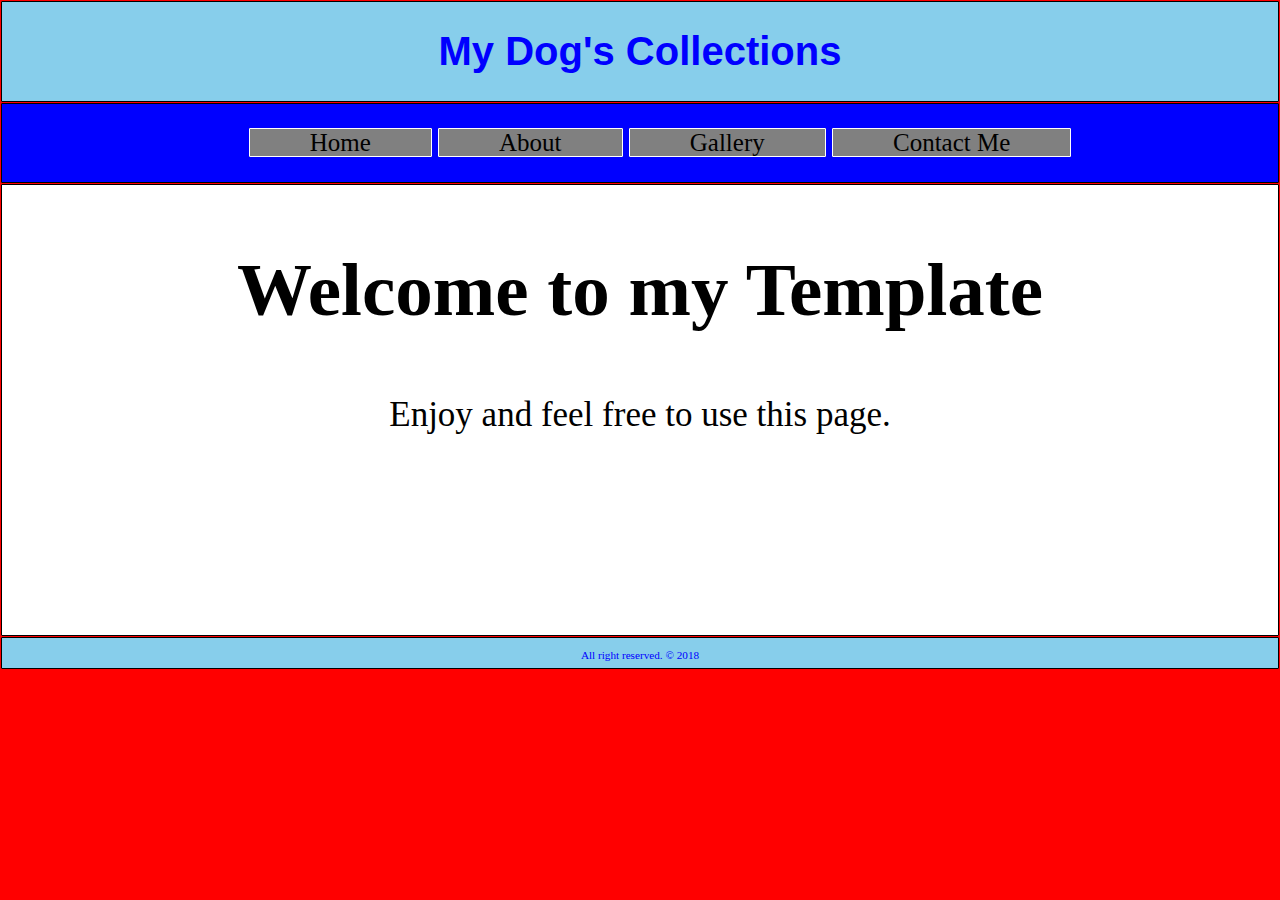
<file: index.html>
<!DOCTYPE html>
<html>
<head>
<title>Gelai.com</title>
<link rel="stylesheet" href = "stylesheet.css">
</head>

<body>

<div id = "header">
<h1>My Dog's Collections</h1>
</div>

<div id = "navbar">
<ul>
<li><a href="" title="Home">Home</a>
<li><a href="about_dog.html" title="About">About</a>
<li><a href="gallery.html" title="Gallery">Gallery</a>
<li><a href="contact_me.html" title="Contact Me">Contact Me</a>
</ul>
</div>

<div id = "main" >
<h2>Welcome to my Template</h2>
<p>Enjoy and feel free to use this page.</p>



</div>

<div id = "footer">
<p class = "foot">All right reserved. &copy 2018</p>

</div>

</body>
</html>
</file>
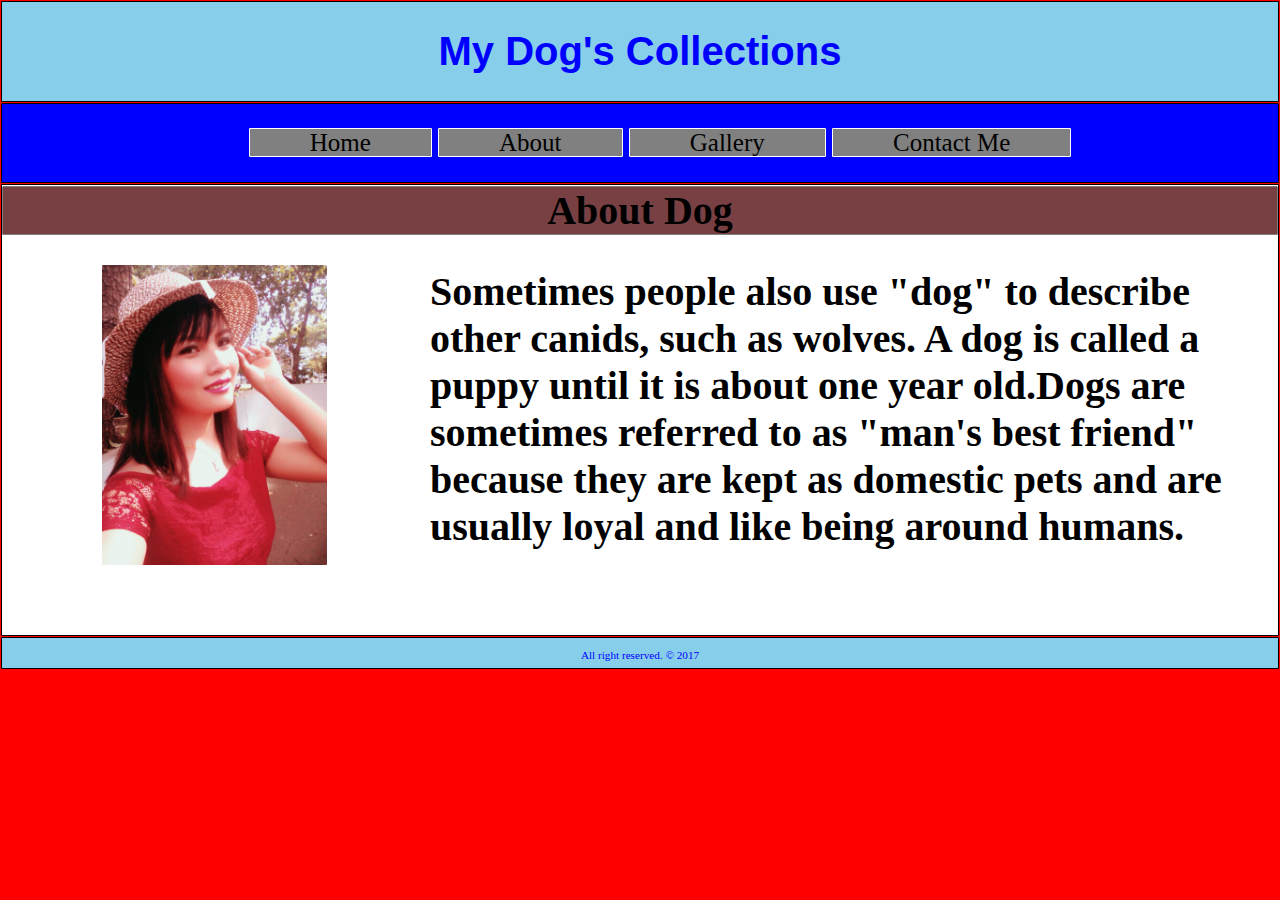
<file: about_dog.html>
<!DOCTYPE html>
<html>
<head>
<title>Gelai.com</title>
<link rel="stylesheet" href = "stylesheet.css">
</head>

<body>

<div id = "header">
<h1>My Dog's Collections</h1>
</div>

<div id = "navbar">
<ul>
<li><a href="index.html" title="Home">Home</a>
<li><a href="" title="About">About</a>
<li><a href="gallery.html" title="Gallery">Gallery</a>
<li><a href="contact_me.html" title="Contact Me">Contact Me</a>
</ul>
</div>

<div id = "main">
<h3>About Dog</h3>
<img id="profile" src="about_me.jpg"></a>
<div>
<table class="aboutme">
<th>Sometimes people also use "dog" to describe other canids, such as wolves. A dog is called a puppy until it is about one year old.Dogs are sometimes referred to as "man's best friend" because they are kept as domestic pets and are usually loyal and like being around humans.</th><tr>
</table>
</div>
</div>

<div id = "footer">
<p class = "foot">All right reserved. &copy 2017</p>
</div>

</body>
</html>
</file>
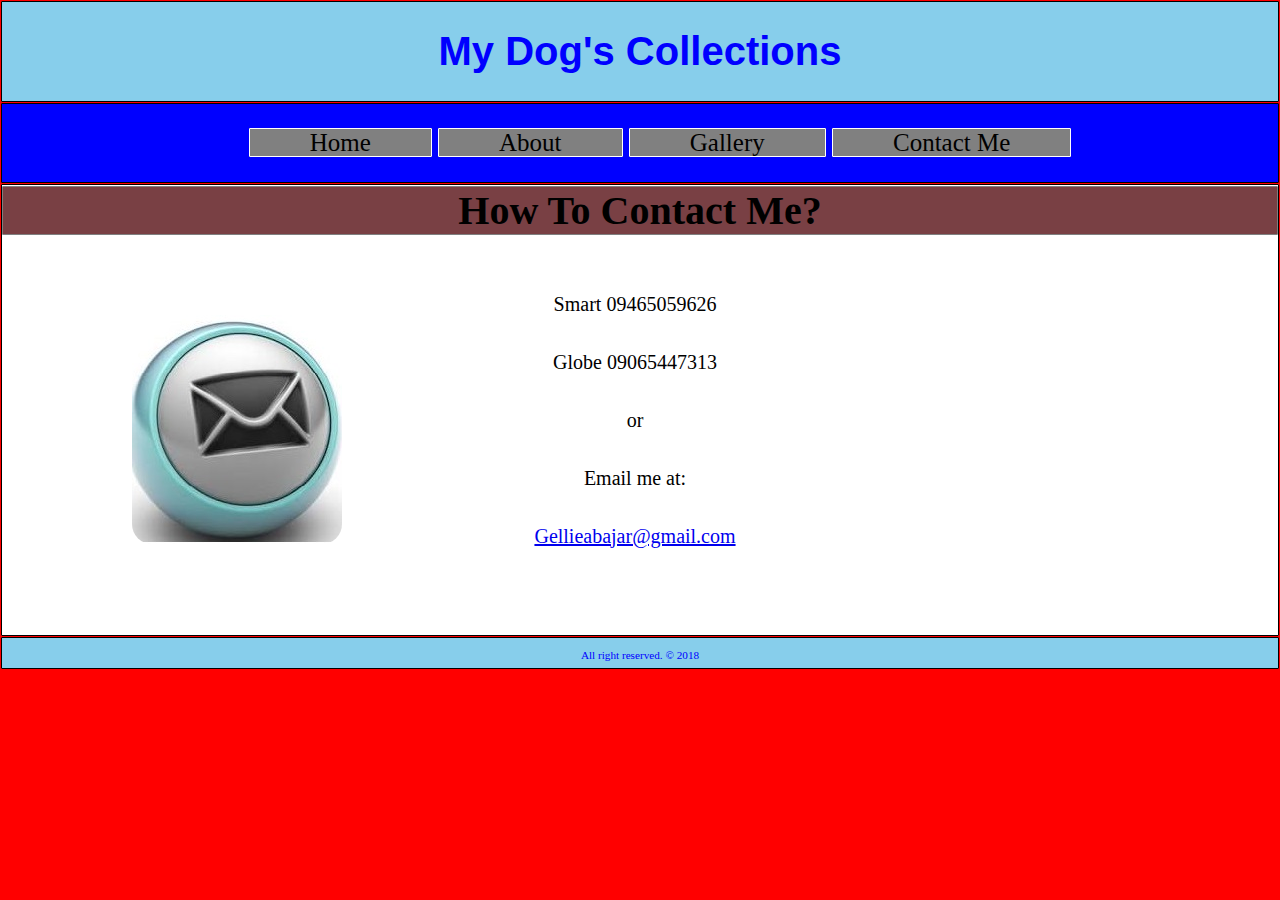
<file: contact_me.html>
<!DOCTYPE html>
<html>

<head>
<title>Gelai.com</title>
<link rel="stylesheet" href = "stylesheet.css">
</head>

<body>

<div id = "header">
<h1>My Dog's Collections</h1>
</div>

<div id = "navbar">
<ul>
<li><a href="index.html" title="Home">Home</a>
<li><a href="about_dog.html" title="About">About</a>
<li><a href="gallery.html" title="Gallery">Gallery</a>
<li><a href="" title="Contact Me">Contact Me</a>
</ul>
</div>

<div id = "main">
<h3>How To Contact Me?</h3>
<img id="photopic" src = "contact.jpg">
<div>
<a class="fbpage">Smart 09465059626</a><br>
<a class="fbpage">Globe 09065447313</a><br>
<a class="fbpage">or</a><br>
<a class="fbpage">Email me at:</a><br>
<a class="fbpage" href="Gellieabajar@gmail.com">Gellieabajar@gmail.com</a>
</div>
</div>

<div id = "footer">
<p class = "foot">All right reserved. &copy 2018</p>
</div>

</body>
</html>
</file>
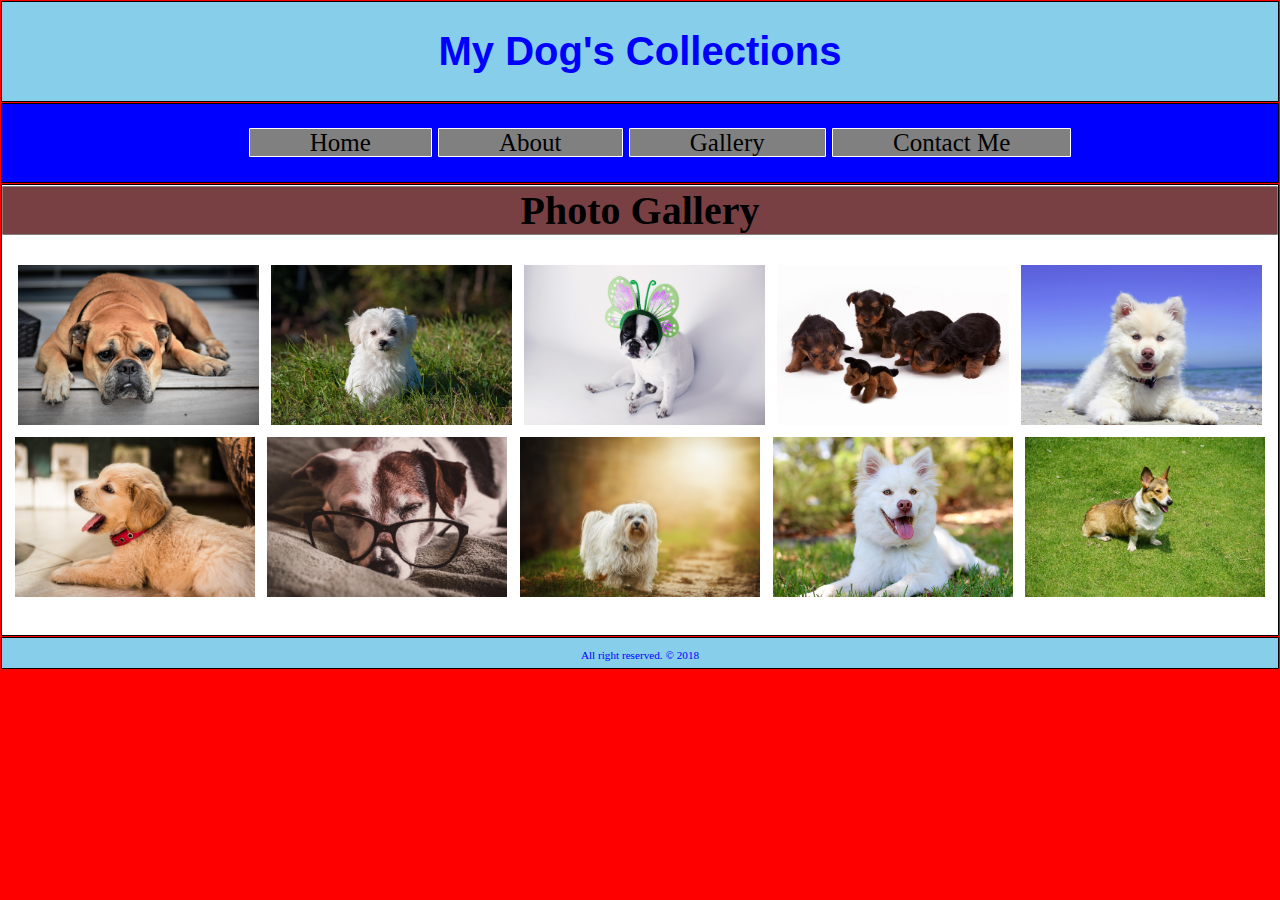
<file: gallery.html>
<!DOCTYPE html>
<html>
<head>
<title>Gelai.com</title>
<link rel="stylesheet" href = "stylesheet.css">
</head>

<body>

<div id = "header">
<h1>My Dog's Collections</h1>
</div>

<div id = "navbar">
<ul>
<li><a href="index.html" title="Home">Home</a>
<li><a href="about_dog.html" title="About">About</a>
<li><a href="" title="Gallery">Gallery</a>
<li><a href="contact_me.html" title="Contact Me">Contact Me</a>
</ul>
</div>

<div id = "main">
<h3>Photo Gallery</h3>
<img id="photo" src="./dogsPIC/a.jpg">
<img id="photo" src="./dogsPIC/b.jpg">
<img id="photo" src="./dogsPIC/c.jpeg">
<img id="photo" src="./dogsPIC/d.jpeg">
<img id="photo" src="./dogsPIC/e.jpeg"><br>
<img id="photo" src="./dogsPIC/f.jpeg">
<img id="photo" src="./dogsPIC/n.jpeg">
<img id="photo" src="./dogsPIC/h.jpeg">
<img id="photo" src="./dogsPIC/i.jpeg">
<img id="photo" src="./dogsPIC/m.jpeg">
</div>

<div id = "footer">
<p class = "foot">All right reserved. &copy 2018</p>
</div>

</body>
</html>
</file>
<file: stylesheet.css>
/*========BODY HERE=========*/
body{
margin:0px;
background-color:red;
}
/*=================HEADING================*/
#header{
border:solid 1px black;
border-radius:1px;
background-color:skyblue;
margin: 1px;
}
h1{
text-align:center;
font-family:Arial,sarif;
font-size:40px;
color:blue;
}
h3{
border-radius:1px;
margin-top:1px;
background:#794044;
border:solid 1px gray;
font-size:40px;
margin-bottom:30px;
}   
 
/*==================NAVIGATION============*/
#navbar{
border:solid 1px;
border-radius:1px;
background-color:blue;
margin-left:auto;
margin-right:auto;
text-align:center;
margin:1px;
font-size:25px;
} 
ul{
list-style-type:none;
}
ul li{
display:inline;
text-align:center;
margin-right:0px;
}
ul li a{
text-decoration:none;
background-color:gray;
color:black;
border:solid 1px white;
padding-left:60px;
padding-right:60px;
border-radius:1px;
margin-left:auto;
margin-right:auto;

}
ul li a:hover{
color:black;
background-color:skyblue;
}
/*==============MAIN CONTENT-Home=============*/
#main{
border:solid 1px black;
border-radius:1px;
height:450px;
background-color:#ffffff;
margin:1px;
font-size:50px;
font-family:Geneva,Calibre;
text-align:center
}
p{
font-size: 70%;	
font-family:sarif
}
/*=====MAIN CONTENT-about_me======*/
.aboutme{
display:block;
text-align:left;
font-size:40px;
}
th{
padding-right:50px;
padding-bottom:20px;
}
#profile{
float:left;
height:300px;
border-radius:1px;
margin-left:100px;
margin-right:100px;
}
/*==========MAIN CONTENT-Interest========*/
th{
padding-right:50px;
padding-bottom:10px;
margin-top:30px;
}
#profile2{
float:left;
height:300px;
border-radius:1px;
margin-left:100px;
margin-right:100px;
 
}

/*==========MAIN CONTENT-Contact_me=======*/
#photopic{
float:left;
margin-right:0px;
margin-left:130px;
margin-top:50px;
border-radius:20px;
}
.fbpage{
margin-top:30px;
margin-right:350px;
font-size:20px;
text-align:center;
}

/*==========MAIN CONTENT-Gallery==========*/
#photo{
height:160px;
}
#photo1{
height:150px;
margin-top:25px;
margin-left:20px;
margin-right:20px;
}
/*====================FOOT================*/
#footer{
border:solid 1px black;
border-radius:1px;
margin:1px;
background-color:skyblue;
height:30px;
float:auto;
}
.foot{
color:blue;
text-align:center;
}
</file>
